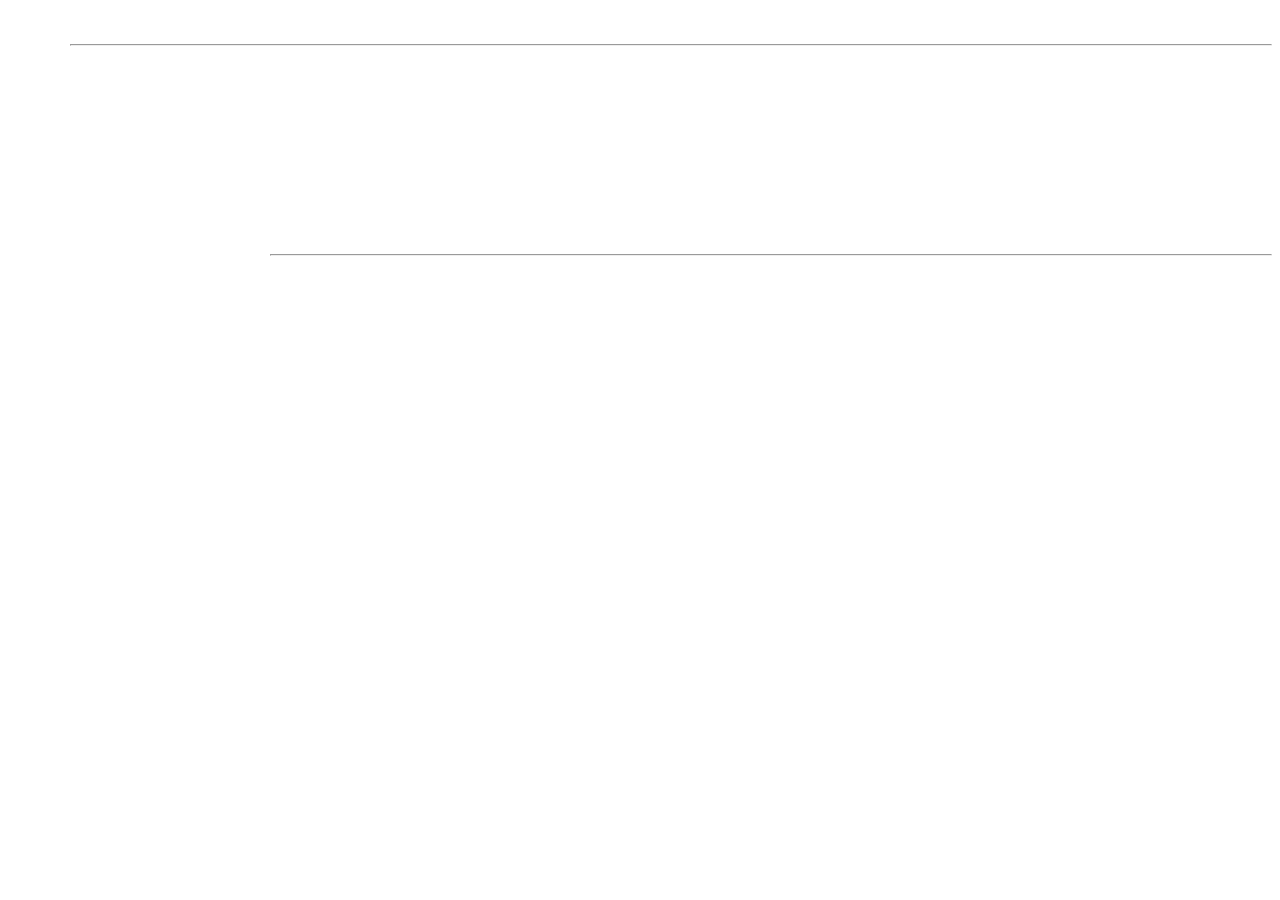
<file: Index.htm>
<!DOCTYPE html>
<html>

	<head>
	<title>NW | Home</title>
		<meta charset = "utf-8">
		<meta name="viewport" content="width=device-width, initial-scale=1">
	</head>

	<body>


		<p style="font-family:verdana; color:white; font-size:14px; text-align:right; margin-right:40px">
			<a style="text-decoration:none; color:white"; href="file:///C:/Users/cod39/OneDrive/Documents/Home.htm">Home</a> |
			<a style="text-decoration:none; color:white"; href="file:///C:/Users/cod39/OneDrive/Documents/Projects.htm">Projects</a> |
			<a style="text-decoration:none; color:white"; href="file:///C:/Users/cod39/OneDrive/Documents/AboutMe.htm">About Me</a> |
			<a style="text-decoration:none; color:white"; href="file:///C:/Users/cod39/OneDrive/Documents/Misc.htm">Misc.</a>
		</p>

		<hr style ="width:1200px;margin-right:0;"></hr>

		<h3 style="font-family:verdana;font-size:24px; color:white;margin:25px;margin-left:540px;">Welcome to my website</h3>
		<p style="font-family:verdana;font-size:16px; color:white;margin:25px;margin-left:540px">
			On this site, I journal and catalog the going-ons of my life.<br>Namely projects, literature, and other curiosities.<br>
		</p>

		<p style ="text-align:right;margin-right:40px ;font-size:40px;font:verdana;color:white;margin-bottom:0;"><b> Featured Articles</b></p>
		
		<hr style ="width:1000px;margin-right:0;"></hr>
		<p style = "font-family:verdana;text-decoration:none;font-size:14px; color:white;width: 1000px;text-align:left;margin: auto;margin-right:0px;margin-bottom: 30px;">
			This project came about when I asked a group of my friends what kind of game I should develop. One of them said to create a 2D platformer without the ability to jump.
		</p>
	</body>

</html>
</file>
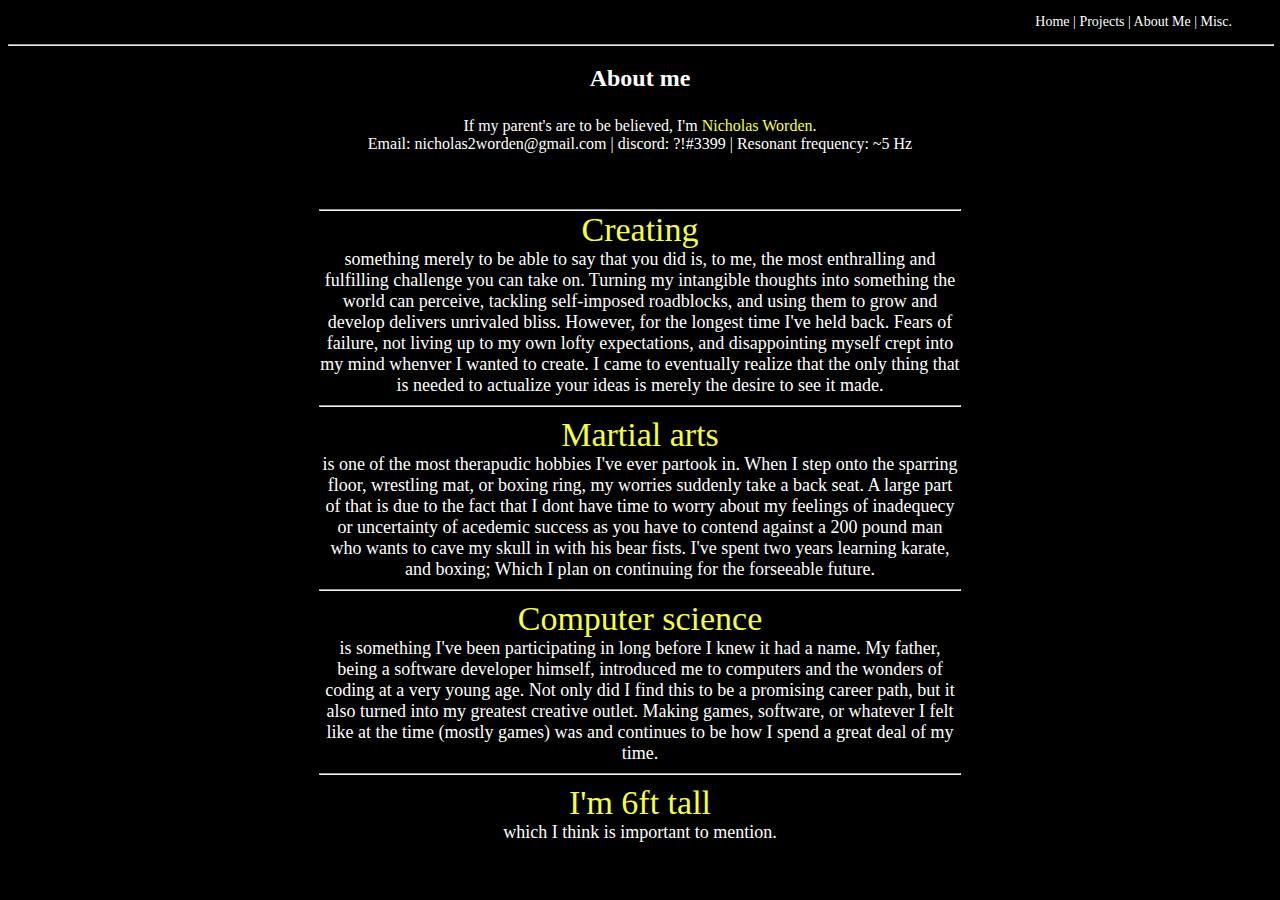
<file: AboutMe.htm>
<!DOCTYPE html>
<html>

	<head>
	<title>NW | About me</title>
		<meta charset = "utf-8">
		<meta name="viewport" content="width=device-width, initial-scale=1">
	</head>

	<body style="background-color:black">


		<p style="font-family:verdana;color:white; font-size:14px; text-align:right; margin-right:40px">
			<a style="text-decoration:none; color:white"; href="https://NicholasWorden.github.io/index.htm">Home</a> |
			<a style="text-decoration:none; color:white"; href="https://NicholasWorden.github.io/Projects.htm">Projects</a> |
			<a style="text-decoration:none; color:white"; href="https://NicholasWorden.github.io/AboutMe.htm">About Me</a> |
			<a style="text-decoration:none; color:white"; href="https://NicholasWorden.github.io/Misc.htm">Misc.</a>
		</p>
		<hr style ="width:100%;"></hr>

        <div style="text-align: center;font-size:18px">

		<h3 style="font-family:verdana;font-size:24px; color:white;margin:1.5vw;">About me</h3>
		<p style="font-family:verdana;font-size:16px; color:white;margin:25px;">
			If my parent's are to be believed, I'm <span style ="color:rgb(245, 255, 59);"> Nicholas Worden</span>.<br>
            Email: nicholas2worden@gmail.com | discord: ?!#3399 | Resonant frequency: ~5 Hz
		</p>

        <p style="text-align:right;margin-right:2.5% ;font-size:2vw;font:verdana;color:rgb(0, 0, 0);margin-bottom:0;"><b>Hidden text</b></p>
		
		<hr style ="width:50vw;margin: auto;"></hr>


        <p style = "font-family:verdana;text-align: center;margin: auto; color:white;width: 50vw;">
            <span style = "font-family:verdana;text-decoration:none;font-size:34px; color:rgb(245, 255, 59)">
                Creating<br>
            </span>
            something merely to be able to say that you did is, to me, the most enthralling and fulfilling challenge you can take on. Turning my intangible thoughts into something the world can perceive, tackling self-imposed roadblocks, and using them to grow and develop
            delivers unrivaled bliss.<span style="text-indent: 20px;"> However, for the longest time I've held back.
            Fears of failure, not living up to my own lofty expectations, and disappointing myself crept into my mind whenver I wanted to create. I came to eventually realize that the only thing that is needed to actualize your ideas is merely the desire to see it made.</span> </p>

		
            <hr style ="width:50vw;"></hr>

        <p style = "font-family:verdana;text-decoration:none;margin: auto; color:white;width: 50vw;">
            <span style = "font-family:verdana;text-decoration:none;font-size:34px; color:rgb(245, 255, 59)">
                Martial arts<br>
            </span>
            is one of the most therapudic hobbies I've ever partook in. When I step onto the sparring floor, wrestling mat, or boxing ring, my worries suddenly take a back seat. A large part of that is due to the fact that I dont have time to worry about my feelings of inadequecy or uncertainty of acedemic success as you have to contend against a 200 pound man who wants to cave my skull in with his bear fists.
            I've spent two years learning karate, and boxing; Which I plan on continuing for the forseeable future.
        </p>

		<hr style ="width:50vw;"></hr>

        <p style = "font-family:verdana;text-decoration:none;margin: auto; color:white;width: 50vw;">
            <span style = "font-family:verdana;text-decoration:none;font-size:34px; color:rgb(245, 255, 59)">
                Computer science<br>
            </span>
            is something I've been participating in long before I knew it had a name. My father, being a software developer himself, introduced me to computers and the wonders of coding at a very young age. Not only did I find this to be a promising career path, but it also turned into my greatest creative outlet. Making games, software, or whatever I felt like at the time (mostly games) was and continues to be how I spend a great deal of my time.
        </p>

		<hr style ="width:50vw;"></hr>
        <p style = "font-family:verdana;text-decoration:none;margin: auto; color:white;width: 50vw;">
            <span style = "font-family:verdana;text-decoration:none;font-size:34px; color:rgb(245, 255, 59)">
                I'm 6ft tall<br>
            </span>
            which I think is important to mention.
        </p>
        </div>
	</body>

</html>
</file>
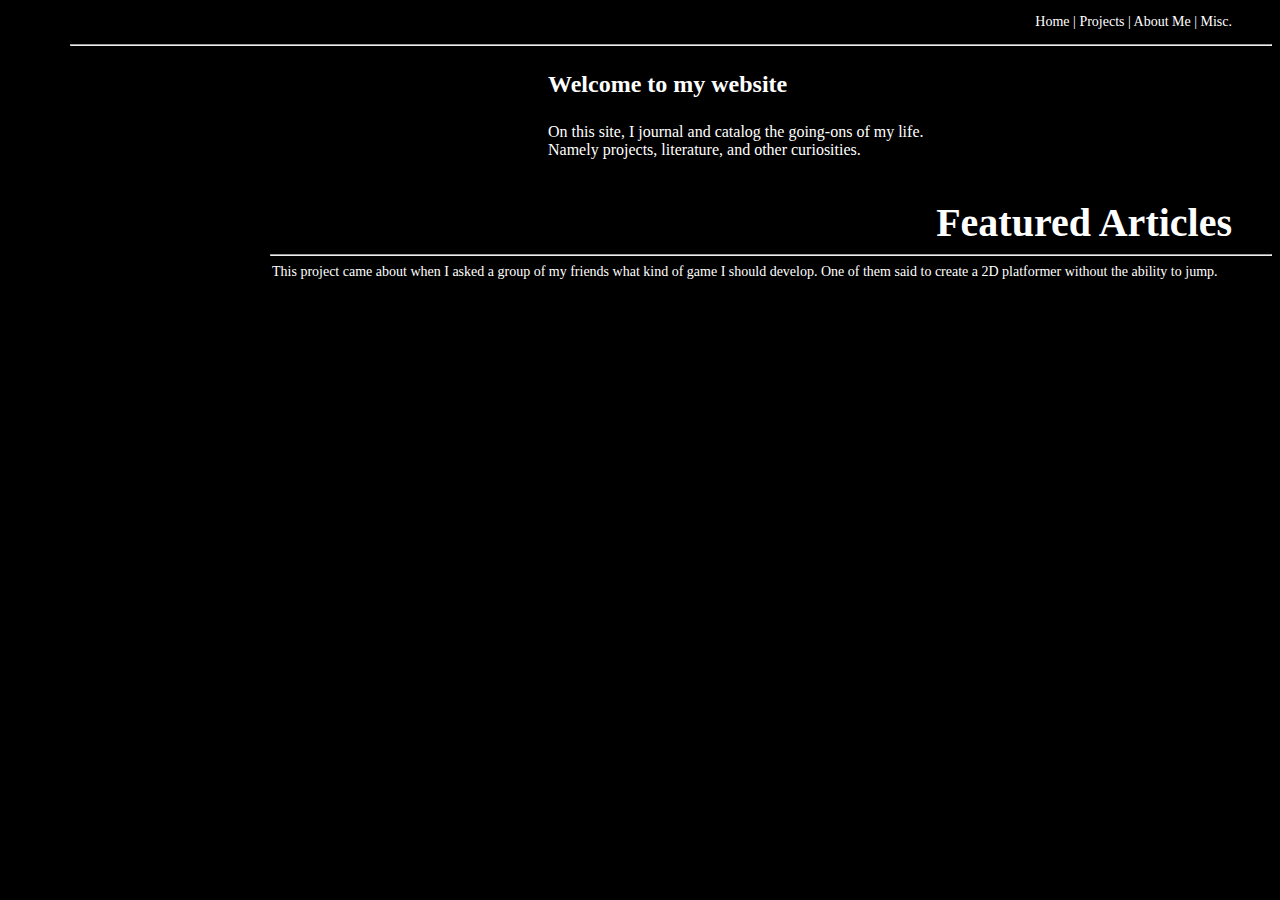
<file: Home.htm>
<!DOCTYPE html>
<html>

	<head>
	<title>NW | Home</title>
		<meta charset = "utf-8">
		<meta name="viewport" content="width=device-width, initial-scale=1">
	</head>

	<body style="background-color:black">


		<p style="font-family:verdana; color:white; font-size:14px; text-align:right; margin-right:40px">
			<a style="text-decoration:none; color:white"; href="file:///C:/Users/cod39/OneDrive/Documents/Home.htm">Home</a> |
			<a style="text-decoration:none; color:white"; href="file:///C:/Users/cod39/OneDrive/Documents/Projects.htm">Projects</a> |
			<a style="text-decoration:none; color:white"; href="file:///C:/Users/cod39/OneDrive/Documents/AboutMe.htm">About Me</a> |
			<a style="text-decoration:none; color:white"; href="file:///C:/Users/cod39/OneDrive/Documents/Misc.htm">Misc.</a>
		</p>

		<hr style ="width:1200px;margin-right:0;"></hr>

		<h3 style="font-family:verdana;font-size:24px; color:white;margin:25px;margin-left:540px;">Welcome to my website</h3>
		<p style="font-family:verdana;font-size:16px; color:white;margin:25px;margin-left:540px">
			On this site, I journal and catalog the going-ons of my life.<br>Namely projects, literature, and other curiosities.<br>
		</p>

		<p style ="text-align:right;margin-right:40px ;font-size:40px;font:verdana;color:white;margin-bottom:0;"><b> Featured Articles</b></p>
		
		<hr style ="width:1000px;margin-right:0;"></hr>
		<p style = "font-family:verdana;text-decoration:none;font-size:14px; color:white;width: 1000px;text-align:left;margin: auto;margin-right:0px;margin-bottom: 30px;">
			This project came about when I asked a group of my friends what kind of game I should develop. One of them said to create a 2D platformer without the ability to jump.
		</p>
	</body>

</html>
</file>
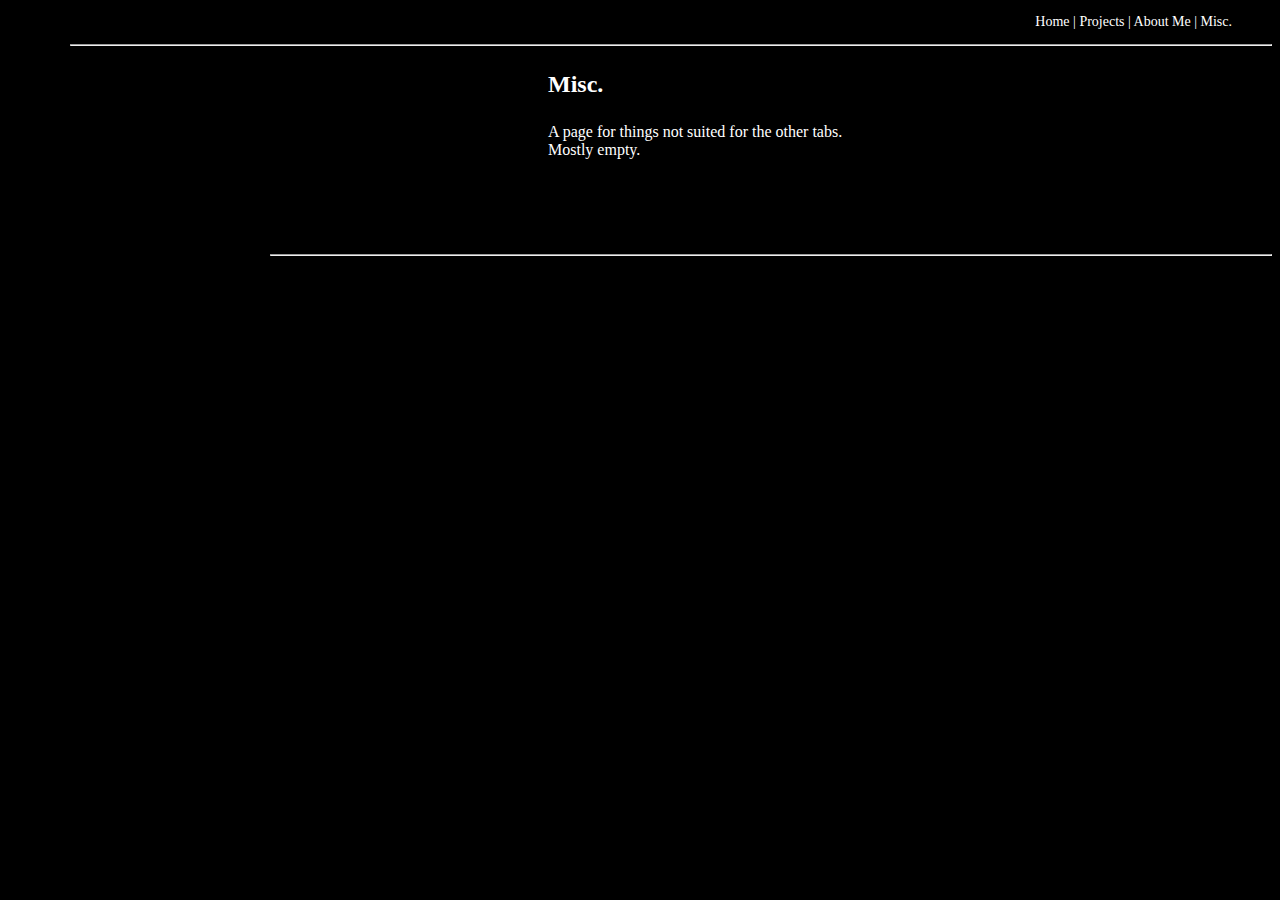
<file: Misc - Copy.htm>
<!DOCTYPE html>
<html>

	<head>
	<title>NW | Home</title>
		<meta charset = "utf-8">
		<meta name="viewport" content="width=device-width, initial-scale=1">
	</head>

	<body style="background-color:black">


		<p style="font-family:verdana; color:white; font-size:14px; text-align:right; margin-right:40px">
			<a style="text-decoration:none; color:white"; href="file:///C:/Users/cod39/OneDrive/Documents/Example.htm">Home</a> |
			<a style="text-decoration:none; color:white"; href="file:///C:/Users/cod39/OneDrive/Documents/Projects.htm">Projects</a> |
			<a style="text-decoration:none; color:white"; href="file:///C:/Users/cod39/OneDrive/Documents/AboutMe.htm">About Me</a> |
			<a style="text-decoration:none; color:white"; href="file:///C:/Users/cod39/OneDrive/Documents/Misc.htm">Misc.</a>
		</p>

		<hr style ="width:1200px;margin-right:0;"></hr>

		<h3 style="font-family:verdana;font-size:24px; color:white;margin:25px;margin-left:540px;">Misc.</h3>
		<p style="font-family:verdana;font-size:16px; color:white;margin:25px;margin-left:540px">
			A page for things not suited for the other tabs.<br>Mostly empty.<br>
		</p>

		<p style ="text-align:right;margin-right:40px ;font-size:40px;font:verdana;color:rgb(0, 0, 0);margin-bottom:0;"><b>Super Hidden Text </b></p>
		
		<hr style ="width:1000px;margin-right:0;"></hr>

	</body>

</html>
</file>
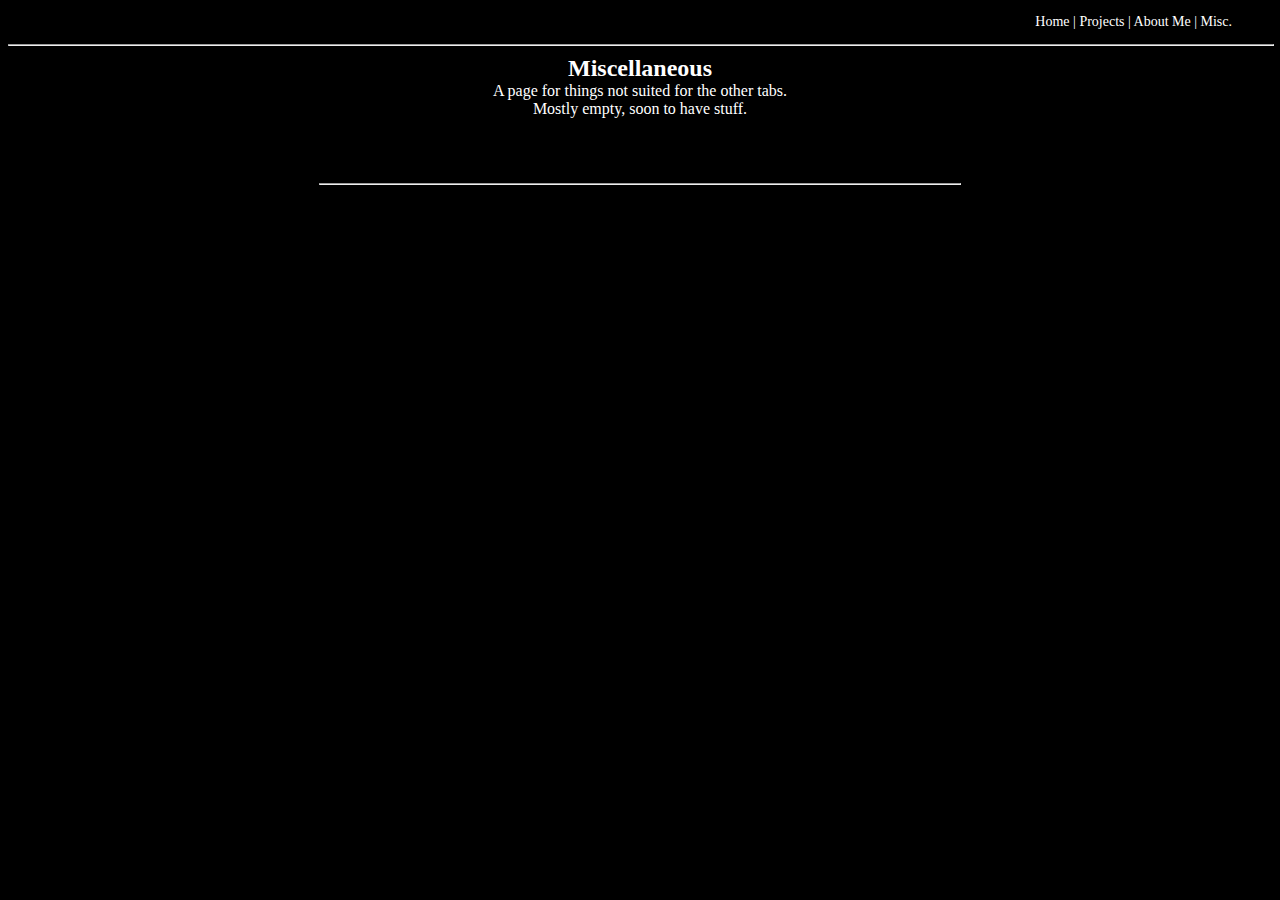
<file: Misc.htm>
<!DOCTYPE html>
<html>

	<head>
	<title>NW | Misc</title>
		<meta charset = "utf-8">
		<meta name="viewport" content="width=device-width, initial-scale=1">
	</head>

	<body style="background-color:black">

		<div style="text-align: center;font-size:18px;margin: auto;">

		<p style="font-family:verdana;color:white; font-size:14px; text-align:right; margin-right:40px">
			<a style="text-decoration:none; color:white"; href="https://NicholasWorden.github.io/index.htm">Home</a> |
			<a style="text-decoration:none; color:white"; href="https://NicholasWorden.github.io/Projects.htm">Projects</a> |
			<a style="text-decoration:none; color:white"; href="https://NicholasWorden.github.io/AboutMe.htm">About Me</a> |
			<a style="text-decoration:none; color:white"; href="https://NicholasWorden.github.io/Misc.htm">Misc.</a>
		</p>

		<hr style ="width:100%;"></hr>

		<h3 style="font-family:verdana;font-size:24px; color:white;margin:auto;">Miscellaneous</h3>
		<p style="font-family:verdana;font-size:16px; color:white;margin:auto; text-align:center;">
			A page for things not suited for the other tabs.<br>Mostly empty, soon to have stuff.<br>
		</p>

		<p style="text-align:right;margin-right:2.5% ;font-size:2vw;font:verdana;color:rgb(0, 0, 0);margin-bottom:0;"><b> Hidden text</b></p>
		
		<hr style ="width:50vw;"></hr>

		</div>

	</body>

</html>
</file>
